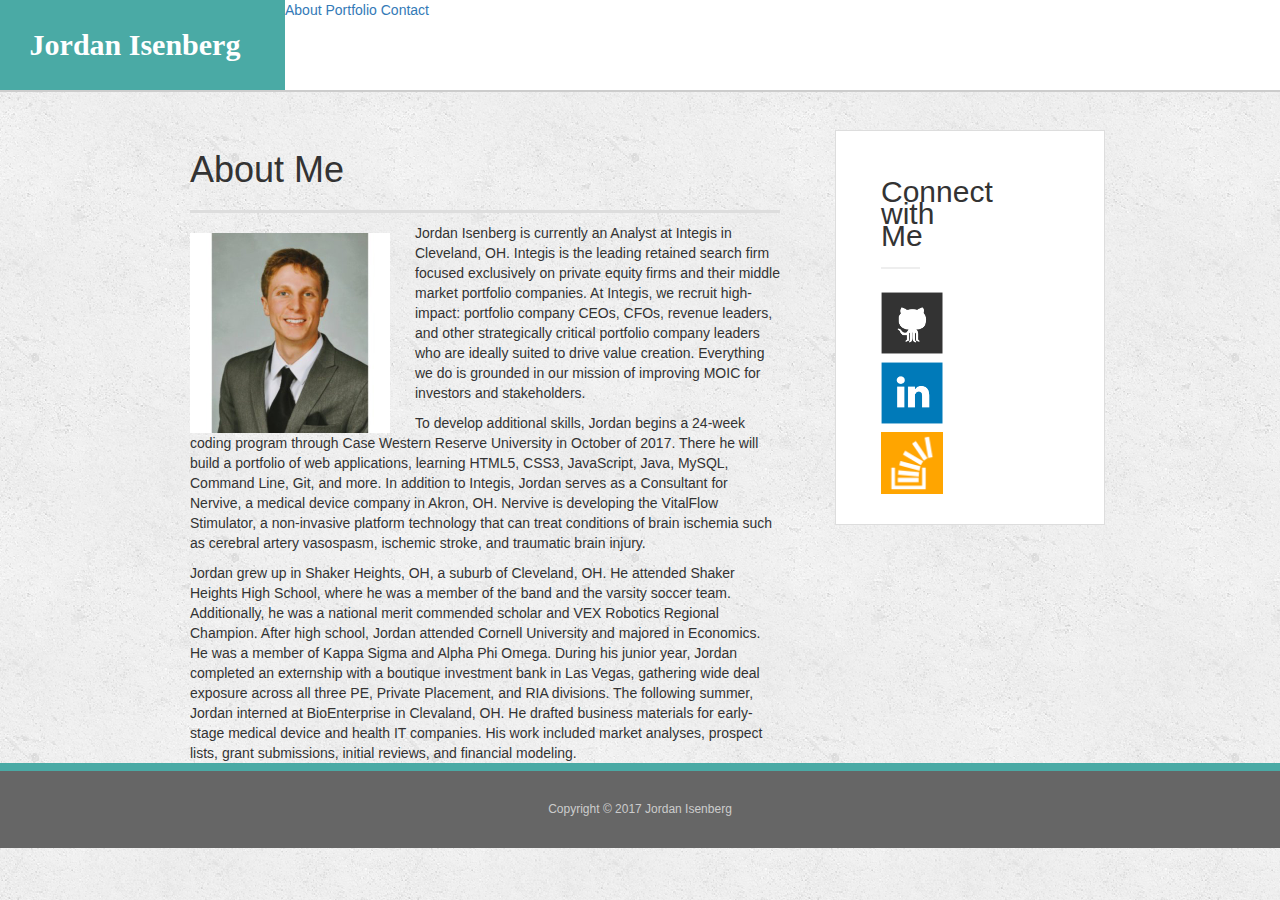
<file: index.html>
<!doctype html>
<html lang="en-us">
<head>
  <meta charset="UTF-8">
  <title>About | Jordan Isenberg</title>
  <link rel="stylesheet" type="text/css" href="assets/css/reset.css">
  <link rel="stylesheet" type="text/css" href="assets/css/style.css">
  <!-- Latest compiled and minified CSS -->
  <link rel="stylesheet" href="https://maxcdn.bootstrapcdn.com/bootstrap/3.3.7/css/bootstrap.min.css" integrity="sha384-BVYiiSIFeK1dGmJRAkycuHAHRg32OmUcww7on3RYdg4Va+PmSTsz/K68vbdEjh4u" crossorigin="anonymous">
</head>
<body>
  <header id="masthead">
    <div class="row">
      <div class="navbar-header">
        <div class="col-xs-12 phone-nav"
      <a href="index.html" id="logo" class="navbar-brand">Jordan Isenberg</a>
      </div>
      <ul class="nav navbar-nav navbar-right navbar-right-custom">
        <a href="index.html">About</a>
        <a href="portfolio.html">Portfolio</a>
        <a href="contact.html">Contact</a>
      </ul>
    </div>
    </div>
  </header>
  <div id="main-container" class="container">
    <div class="col-md-8">
      <section class="main-container">
      <h1>About Me</h1>
      <img src="assets/images/LinkedIn.jpg" class="auth-image" alt="Your Name">
     <p>Jordan Isenberg is currently an Analyst at Integis in Cleveland, OH. Integis is the leading retained search firm focused exclusively on private equity firms and their middle market portfolio companies. At Integis, we recruit high-impact: portfolio company CEOs, CFOs, revenue leaders, and other strategically critical portfolio company leaders who are ideally suited to drive value creation. Everything we do is grounded in our mission of improving MOIC for investors and stakeholders.</p>
      <p>To develop additional skills, Jordan begins a 24-week coding program through Case Western Reserve University in October of 2017. There he will build a portfolio of web applications, learning HTML5, CSS3, JavaScript, Java, MySQL, Command Line, Git, and more. In addition to Integis, Jordan serves as a Consultant for Nervive, a medical device company in Akron, OH. Nervive is developing the VitalFlow Stimulator, a non-invasive platform technology that can treat conditions of brain ischemia such as cerebral artery vasospasm, ischemic stroke, and traumatic brain injury.</p>
      <p>Jordan grew up in Shaker Heights, OH, a suburb of Cleveland, OH. He attended Shaker Heights High School, where he was a member of the band and the varsity soccer team. Additionally, he was a national merit commended scholar and VEX Robotics Regional Champion. After high school, Jordan attended Cornell University and majored in Economics. He was a member of Kappa Sigma and Alpha Phi Omega. During his junior year, Jordan completed an externship with a boutique investment bank in Las Vegas, gathering wide deal exposure across all three PE, Private Placement, and RIA divisions. The following summer, Jordan interned at BioEnterprise in Clevaland, OH. He drafted business materials for early-stage medical device and health IT companies. His work included market analyses, prospect lists, grant submissions, initial reviews, and financial modeling.</p>
    </section>
    </div>
    <section class="sidebar">
      <div class="col-xs-4">
        <h2>Connect with Me</h2>
        <a href="https://github.com/JordanIsenberg"><img src="assets/images/github-128.png" class="social" alt="GitHub" /></a>
        <a href="https://www.linkedin.com/in/jordanisenberg5/"><img src="assets/images/linkedin-128.png" class="social" alt="LinkedIn" /></a>
        <a href="https://stackoverflow.com/users/8706068/jordan-isenberg"><img src="assets/images/stackoverflow-128.png" class="social" alt="Stack Overflow" /></a>
      </div>
    </section>
  </div>
  <footer class="footer">
    <div class="container">
      Copyright &copy; 2017 Jordan Isenberg
    </div>
  </footer>
</body>
</html>
</file>
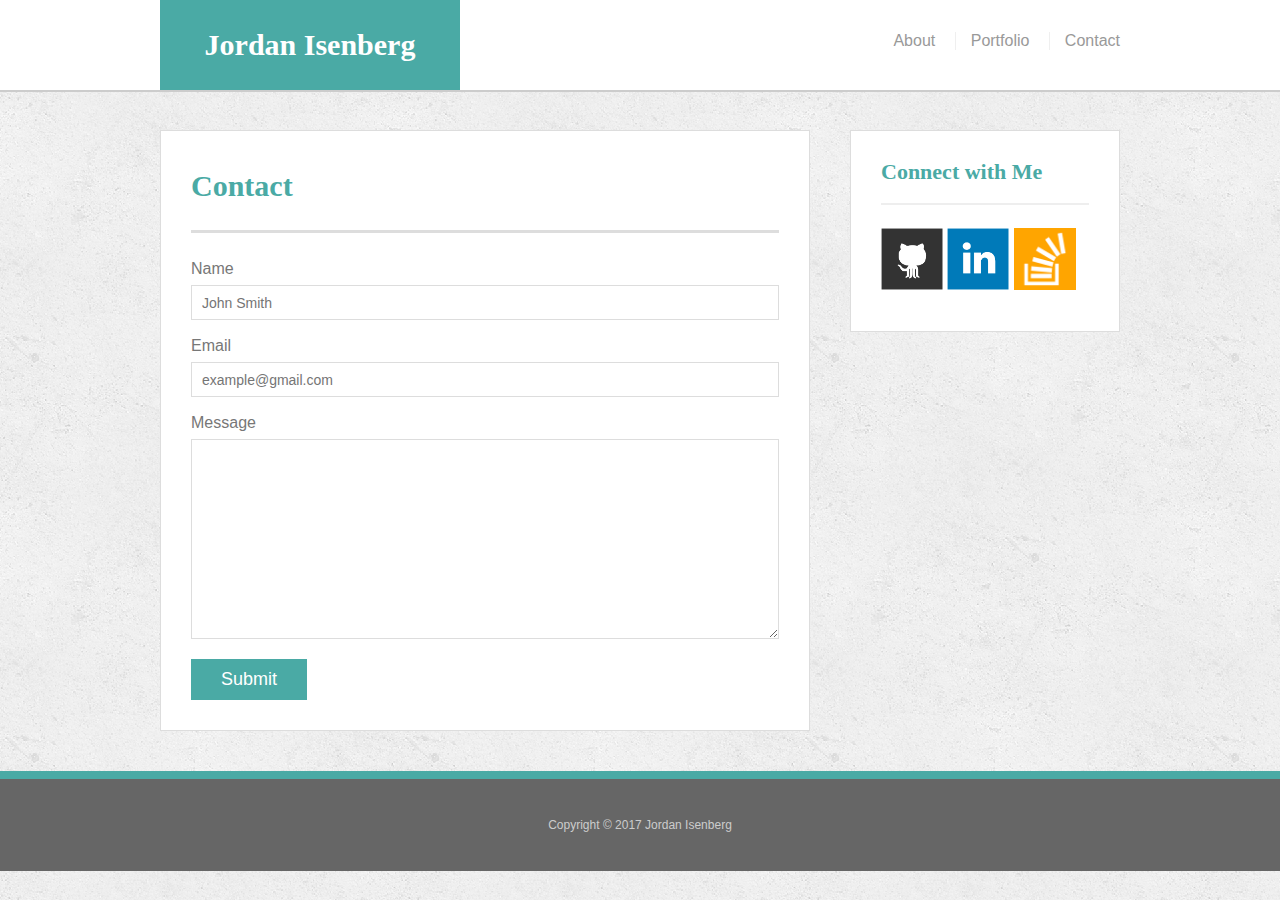
<file: contact.html>
<!doctype html>
<html lang="en-us">
<head>
  <meta charset="UTF-8">
  <title>Contact | Jordan Isenberg</title>
  <link rel="stylesheet" type="text/css" href="assets/css/reset.css">
  <link rel="stylesheet" type="text/css" href="assets/css/style.css">
</head>
<body>
  <header id="masthead">
    <div class="container">
      <a href="index.html" id="logo">Jordan Isenberg</a>
      <nav>
        <a href="index.html">About</a>
        <a href="portfolio.html">Portfolio</a>
        <a href="contact.html">Contact</a>
      </nav>
    </div>
  </header>
  <div id="main-container" class="container">
    <section class="main-section">
      <h1>Contact</h1>
      <form id="contact-form">
        <ul>
          <li>
            <label for="name">Name</label>
            <input type="text" id="name" name="name" placeholder="John Smith" required="required">
          </li>
          <li>
            <label for="email">Email</label>
            <input type="email" id="email" name="email" placeholder="example@gmail.com" required="required">
          </li>
          <li>
            <label for="message">Message</label>
            <textarea id="message" name="message" required="required"></textarea>
          </li>
        </ul>
        <input type="submit">
      </form>
    </section>
    <section class="sidebar">
      <div id="connect">
        <h2>Connect with Me</h2>
        <a href="#"><img src="assets/images/github-128.png" class="social" alt="GitHub" /></a>
        <a href="#"><img src="assets/images/linkedin-128.png" class="social" alt="LinkedIn" /></a>
        <a href="#"><img src="assets/images/stackoverflow-128.png" class="social" alt="Stack Overflow" /></a>
      </div>
    </section>
  </div>
  <footer>
    <div class="container">
      Copyright &copy; 2017 Jordan Isenberg
    </div>
  </footer>
</body>
</html>
</file>
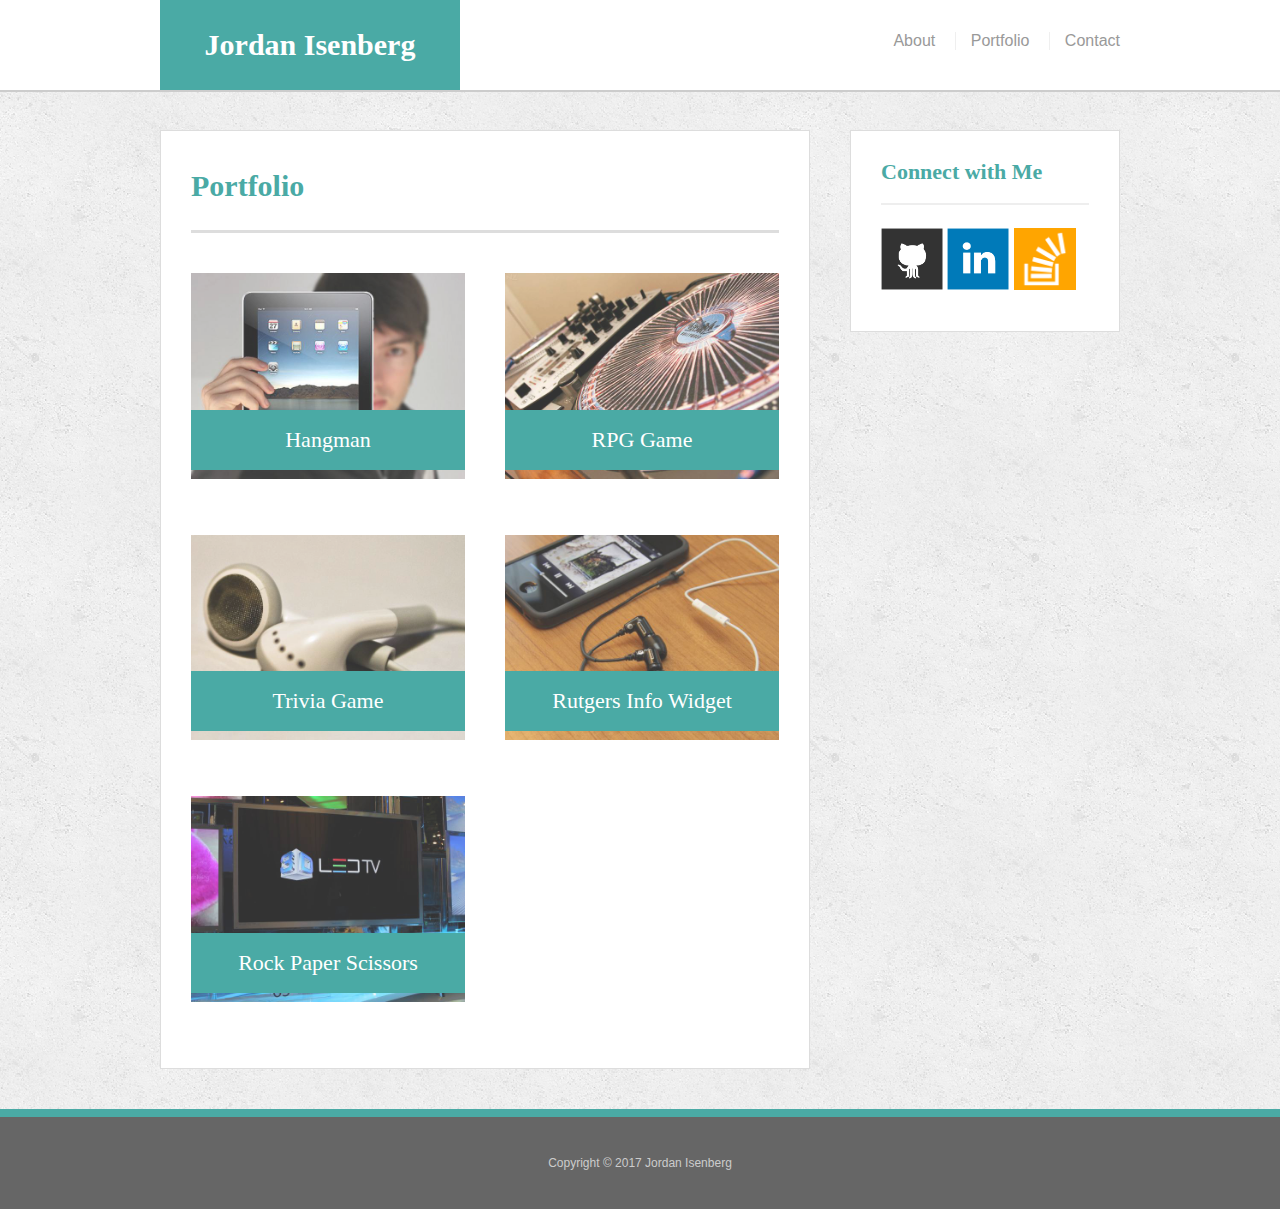
<file: portfolio.html>
<!doctype html>
<html lang="en-us">
<head>
  <meta charset="UTF-8">
  <title>Portfolio | Jordan Isenberg</title>
  <link rel="stylesheet" type="text/css" href="assets/css/reset.css">
  <link rel="stylesheet" type="text/css" href="assets/css/style.css">
</head>
<body>
  <header id="masthead">
    <div class="container">
      <a href="index.html" id="logo">Jordan Isenberg</a>
      <nav>
        <a href="index.html">About</a>
        <a href="portfolio.html">Portfolio</a>
        <a href="contact.html">Contact</a>
      </nav>
    </div>
  </header>
  <div id="main-container" class="container">
    <section class="main-section">
      <h1>Portfolio</h1>
      <div class="work">
        <img src="assets/images/technics-q-c-640-480-1.jpg" alt="hangman">
        <h3>Hangman</h3>
      </div>
      <div class="work">
        <img src="assets/images/technics-q-c-640-480-2.jpg" alt="RPG Game">
        <h3>RPG Game</h3>
      </div>
      <div class="work">
        <img src="assets/images/technics-q-c-640-480-5.jpg" alt="Trivia Game">
        <h3>Trivia Game</h3>
      </div>
      <div class="work">
        <img src="assets/images/technics-q-c-640-480-7.jpg" alt="Rutgers Info Widget">
        <h3>Rutgers Info Widget</h3>
      </div>
      <div class="work">
        <img src="assets/images/technics-q-c-640-480-9.jpg" alt="Rock Paper Scissors">
        <h3>Rock Paper Scissors</h3>
      </div>
    </section>
    <section class="sidebar">
      <div id="connect">
        <h2>Connect with Me</h2>
        <a href="#"><img src="assets/images/github-128.png" class="social" alt="GitHub" /></a>
        <a href="#"><img src="assets/images/linkedin-128.png" class="social" alt="LinkedIn" /></a>
        <a href="#"><img src="assets/images/stackoverflow-128.png" class="social" alt="Stack Overflow" /></a>
      </div>
    </section>
  </div>
  <footer>
    <div class="container">
      Copyright &copy; 2017 Jordan Isenberg
    </div>
  </footer>
</body>
</html>
</file>
<file: assets/css/style.css>
body {
  font-family: Arial, "Helvetica Neue", Helvetica, sans-serif;
  font-size: 16px;
  line-height: 32px;
  color: #777;
  background: url("../images/concrete_seamless.png");
}
* {
  box-sizing: border-box;
}
/* general */
.container {
  width: 100%;
  max-width: 960px;
  margin: 0 auto;
  clear: both;
}
h1,
h2,
h3,
p {
  margin-bottom: 20px;
}
p:last-child {
  margin-bottom: 0;
}
h1,
h2,
h3 {
  font-family: Georgia, Times, "Times New Roman", serif;
  font-weight: 700;
  color: #4aaaa5;
}
h1 {
  padding-bottom: 20px;
  font-size: 30px;
  line-height: 49px;
  border-bottom: 3px solid #ddd;
}
h2,
h3 {
  font-size: 22px;
}
/* header */
#masthead {
  position: fixed;
  z-index: 99;
  width: 100%;
  margin: 0 0 30px;
  overflow: auto;
  color: #fff;
  background: #fff;
  border-bottom: 2px solid #ccc;
}
#logo {
  float: left;
  width: 300px;
  height: 90px;
  font-family: Georgia, Times, "Times New Roman", serif;
  font-size: 30px;
  font-weight: 700;
  line-height: 90px;
  color: #fff;
  text-align: center;
  text-decoration: none;
  background: #4aaaa5;
}
nav {
  float: right;
  margin-top: 25px;
}
nav a {
  display: inline-block;
  padding-left: 15px;
  margin-left: 15px;
  line-height: 18px;
  color: #999;
  text-decoration: none;
  border-left: 1px solid #efefef;
}
nav a:first-child {
  border-left: 0 none;
}
/* footer */
footer {
  padding: 30px 0;
  clear: both;
  font-size: 12px;
  color: #fff;
  color: #ccc;
  text-align: center;
  background: #666;
  border-top: 8px solid #4aaaa5;
}
/* sidebar */
.sidebar {
  float: right;
  width: 100%;
  max-width: 270px;
  padding: 30px;
  margin-bottom: 20px;
  background: #fff;
  border: 1px solid #ddd;
}
h3,
.sidebar h2 {
  padding-bottom: 20px;
  margin-bottom: 15px;
  line-height: 22px;
  border-bottom: 2px solid #eee;
}
.social {
  width: 62px;
  height: 62px;
  margin-top: 8px;
  margin-right: 5px;
}
.social:last-child {
  margin-right: 0;
}
/* main */
#main-container {
  padding-top: 130px;
}
.main-section {
  float: left;
  width: 100%;
  max-width: 650px;
  padding: 30px;
  margin: 0 0 40px;
  background: #fff;
  border: 1px solid #ddd;
}
/* portfolio page */
.work {
  position: relative;
  float: left;
  width: 274px;
  margin: 20px 0 25px;
  overflow: auto;
}
.work:nth-child(even) {
  margin-right: 40px;
}
.work img {
  width: 100%;
  border: 0 none;
  opacity: 0.8;
}
.work h3 {
  position: absolute;
  bottom: 20px;
  width: 100%;
  padding: 15px;
  margin-bottom: 0;
  font-weight: 300;
  line-height: 30px;
  color: #fff;
  text-align: center;
  background: #4aaaa5;
  border-bottom: 0;
}
.auth-image {
  float: left;
  width: 200px;
  height: auto;
  margin-top: 10px;
  margin-right: 25px;
}
/* contact page */
#contact-form ul {
  margin-bottom: 20px;
}
#contact-form li {
  margin-bottom: 10px;
}
label,
input[type=text],
input[type=email],
textarea {
  display: block;
  width: 100%;
}
input[type=text],
input[type=email],
textarea {
  height: 35px;
  padding: 0 10px;
  font-size: 14px;
  border: 1px solid #ddd;
}
textarea {
  height: 200px;
}
input[type=submit] {
  padding: 10px 30px;
  font-size: 18px;
  color: #fff;
  cursor: pointer;
  background: #4aaaa5;
  border: 0 none;
}
</file>
